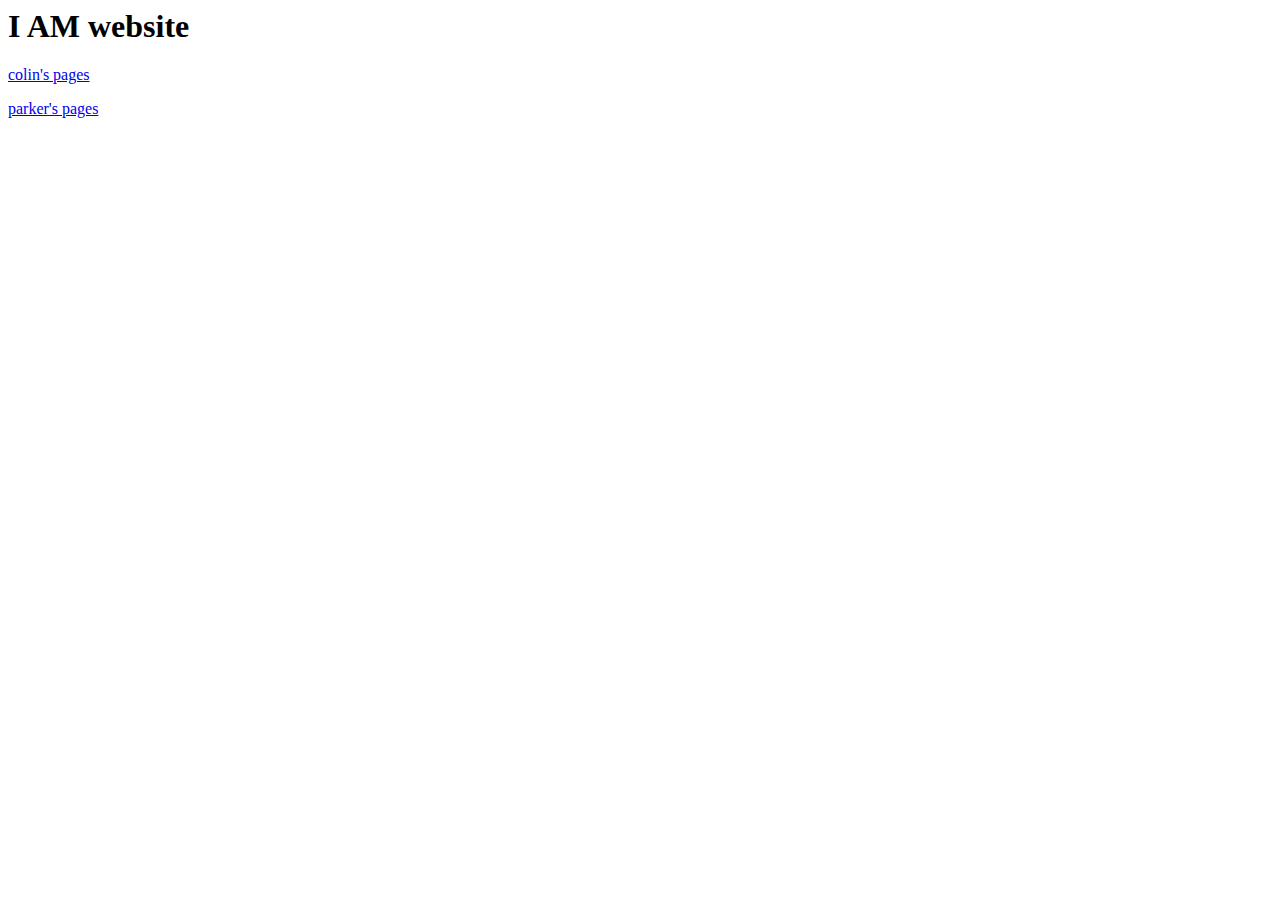
<file: index.html>
<html>
	<head>
		<title>website</title>
	</head>
	<body>
		<h1>I AM website</h1>
		<p><a href="colin/Colin_web_page.html">colin's pages</a></p>
		<p><a href="phw/index.html">parker's pages</a></p>
	</body>
</html>
</file>
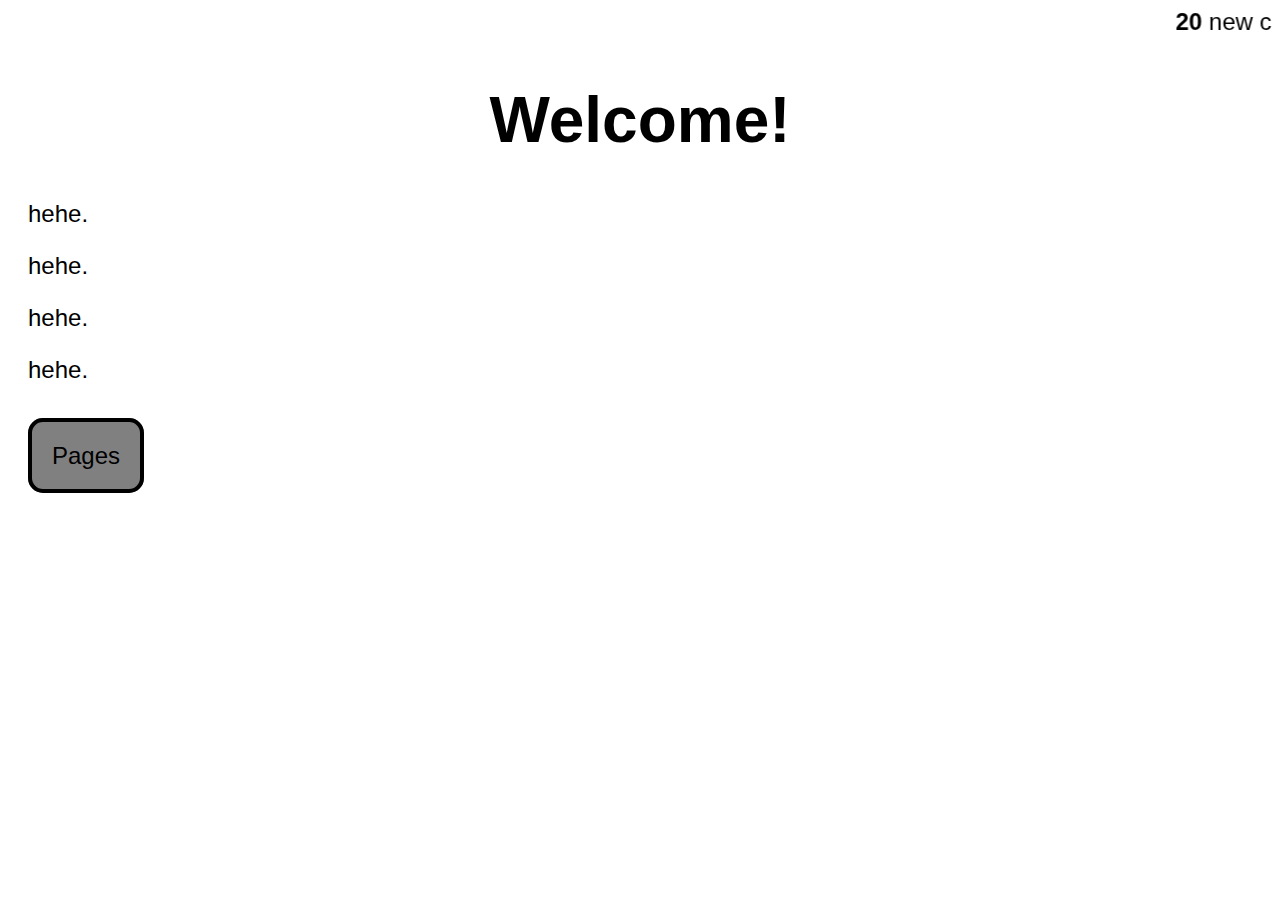
<file: phw/index.html>
<!DOCTYPE html>
<html>
    <head>
        <link rel="stylesheet" type="text/css" href="stylesheets.css">
        <title>
            Home
        </title>
        <link rel="icon" href="assets/icon.ico">
        <style>
            h1   {font-family: Arial, Helvetica, sans-serif; font-size: 400%;}
            h2   {font-family: Arial, Helvetica, sans-serif; font-size: 400%;}
            p    {margin-left: 20px; margin-right: 20px;}
        </style>
    </head>
    <body>
        <marquee scrollamount="12" class="text" behavior="scroll" direction="left">
            <span class="marquee-item"><strong>20</strong> new cheese types made</span>
            <span class="marquee-item">Lunchables have high lead and sodium levels</span>
            <span class="marquee-item">no dino nuggies?</span>
            <span class="marquee-item"><strong>I NEED THEM NOW</strong></span>
            <span class="marquee-item">i like cheese</span>
            <span class="marquee-item"><strong>20</strong> news news newses found!</span>
            <span class="marquee-item"><i>"hee hee!"</i>says micheal jackson</span>
            <span class="marquee-item">a chciken nugget sold at wendy's</span>
            <span class="marquee-item"><strong>RAHHHHHH</strong></span>
            <span class="marquee-item">no.</span>
        </marquee>
        <h1 class="welcomeSpin centerAlign">Welcome!</h1>
        <div class="text">
            <p>hehe. </p>
            <p>hehe. </p>
            <p>hehe. </p>
            <p>hehe. </p>
        </div>
        <br>
        <p><a class="button" href="pages.html">Pages</a></p>
    </body>
</html>
</file>
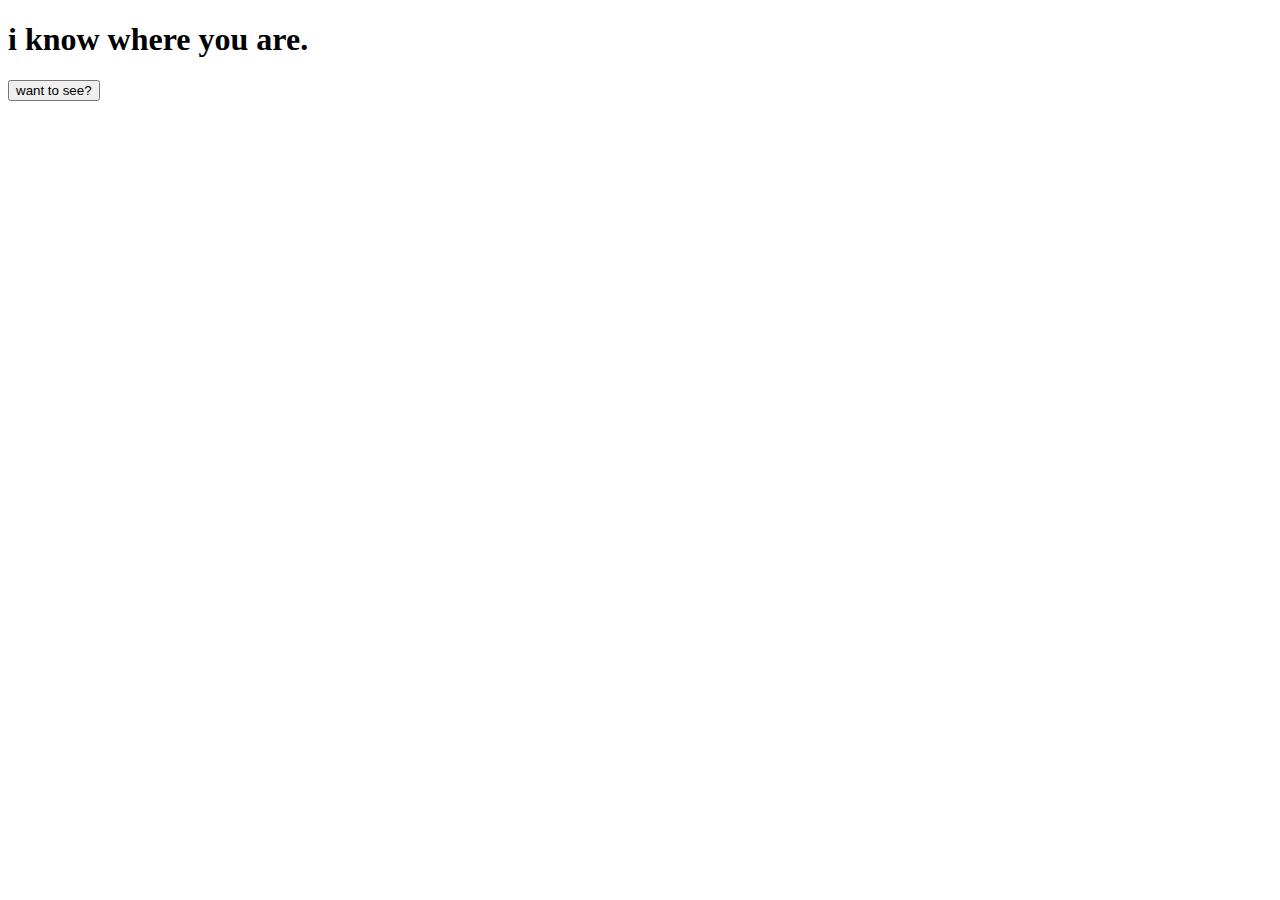
<file: phw/location.html>
<!DOCTYPE html>
<html>

<body>
	<h1>i know where you are.</h1>

	<button onclick="getLocation()">want to see?</button>

	<p id="demo"></p>

	<script>
		const x = document.getElementById("demo");

		function getLocation() {
			if (navigator.geolocation) {
				navigator.geolocation.getCurrentPosition(showPosition);
			} else {
				x.innerHTML = "Geolocation is not supported by this browser.";
			}
		}

		function showPosition(position) {
			x.innerHTML = "Latitude: " + position.coords.latitude +
				"<br>Longitude: " + position.coords.longitude;
		}
	</script>

</body>

</html>
</file>
<file: phw/stylesheets.css>
.text {
    font-family: Arial, Helvetica, sans-serif; 
    font-size: x-large;
}
.heading {
    size: 400%;
    font-family: Arial, Helvetica, sans-serif;
}
.button {
    background-color:gray;
    font-family:Arial, Helvetica, sans-serif;
    padding:20px;
    border-style:solid;
    border-color:black;
    border-width:4px;
    text-decoration:none;
    color:black;
    font-size: 18pt;
    border-radius: 15px;
}
.link {
    color:black;
    font-family:Arial, Helvetica, sans-serif;
    font-weight: bold;
    font-size: x-large;
}
.footerLink {
    color:black;
    font-family:Arial, Helvetica, sans-serif;
    font-weight: bold;
    font-size: large;}
.centerAlign {
    text-align: center;
}
.marquee-item {
    margin-right: 200px;
}

.spinA {
    animation-name: spin;
    animation-duration: 1s;
    animation-iteration-count: infinite;
}

.spinB {
    animation-name: spin;
    animation-duration: 4s;
    animation-iteration-count: 1;
}
.welcomeSpin {
    animation-name: welcomeSpin;
    animation-duration: 4s;
    animation-iteration-count: 1;
    animation-delay: 1s;
}

.bounce{
    animation-name: bounce;
    animation-duration: 2s;
    animation-iteration-count: infinite;
}

@keyframes spin {
    0% {transform: rotate(0deg);}
    100% {transform: rotate(360deg);}
}
@keyframes welcomeSpin {
    0% {transform: rotate(0deg);}
    100% {transform: rotate(360deg);}
}
@keyframes bounce {
    0%, 20%, 50%, 80%, 100% {transform: translateY(0);}
    40% {transform: translateY(-30px);}
    60% {transform: translateY(-15px);}
}
.linkTrans {
    font-weight: normal;
    font-size: x-large;
    transition: font-size 1s;
}
.linkTrans:hover {
    font-weight: normal;
    font-size: xx-large;
}
@font-face {
    font-family: 'Oswald';
    src: url('assets/font/Oswald-Regular.woff2') format('woff2'), /* Modern Browsers */
         url('assets/font/Oswald-Regular.woff') format('woff');   /* Legacy Browsers */
  }
.oswald {
    font-family: "Oswald";
}
#redirect {
    font-family: Arial, Helvetica, sans-serif;
    font-weight: normal;
    text-decoration: none;
    color: black;
    font-size: 100pt;
    background-color: rgb(239,239,239);
    border-color: black;
    border-width: 10px;
    border-style: solid;
}
</file>
